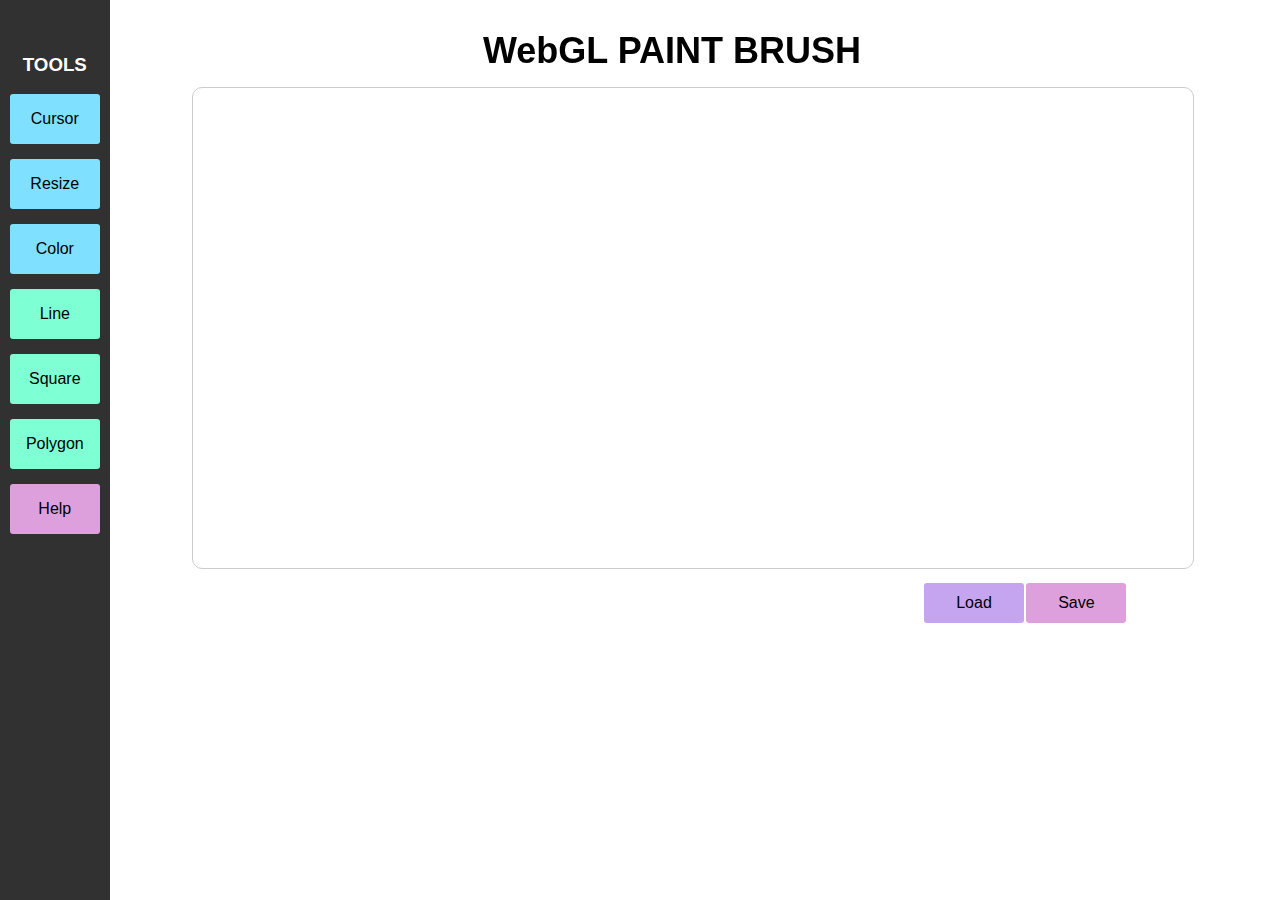
<file: index.html>
<!DOCTYPE html>
<html>
    <head>
        <link rel="stylesheet" href="css/template.css">
        <script>
            var cursorMode = true;
            var resizeMode = false;
            var lineMode = false;
            var squareMode = false;
            var polygonMode = false;
            var colorMode = false;
        </script>
                        
    </head>

    <body>
        <div class="navbar">
            <h3>TOOLS</h3>
            <button id = "button-mouse" onclick="cursorButton()">Cursor</button>
            <button id = "button-mouse" onclick="resizeButton()">Resize</button>
            <button id = "button-mouse" onclick="colorButton()">Color</button>
            <button id = "button-draw" onclick="lineButton()">Line</button>
            <button id = "button-draw" onclick="squareButton()">Square</button>
            <button id = "button-draw" onclick="polygonButton()">Polygon</button>
            <button id = "button-help" ><a class="helplink" href="./help.html" target="_blank">Help</a></button>
        </div>

        <div class="title">
            WebGL PAINT BRUSH
        </div>
        <canvas id="glcanvas" width="pixel">
            Oops ... your browser doesn't support the HTML5 canvas element
        </canvas>
        <div class = "row">
            <button class = "button-file" id = "button-save" onclick="saveData()">Save</button>
            <button class = "button-file" id = "button-load" onclick="loadData()">Load</button>
        </div>
        <textarea id="jsonText" placeholder="Copy your json file's content here."></textarea>
    </body>

    <script>
        var vertices = [];
        var colors = [];
        var objects = [];
        var offset = 0;

        const canvas = document.querySelector('#glcanvas');
        canvas.width = 1000;
        canvas.height = 480;
        // Initialize the GL context
        const gl = canvas.getContext('webgl');

        if (!gl) {
            alert('Unable to initialize WebGL. Your browser or machine may not support it.');
        }

        // Vertex shader source code
        var vertCode = 'attribute vec3 coordinates;'+
            'attribute vec3 color;'+
            'varying vec3 vColor;'+
                
            'void main(void) {' +
                ' gl_Position = vec4(coordinates, 1.0);' +
                'vColor = color;'+
            '}';

        // Create a vertex shader object
        var vertShader = gl.createShader(gl.VERTEX_SHADER);

        // Fragment shader source code
        var fragCode = 'precision mediump float;'+
            'varying vec3 vColor;'+
            'void main(void) {'+
                'gl_FragColor = vec4(vColor, 1.);'+
            '}';

        // Create fragment shader object
        var fragShader = gl.createShader(gl.FRAGMENT_SHADER);

        // Create a shader program object to store
        var shaderProgram = gl.createProgram();

        function setupShader(){
            // Attach vertex shader source code
            gl.shaderSource(vertShader, vertCode);
            // Compile the vertex shader
            gl.compileShader(vertShader);
            // Attach fragment shader source code
            gl.shaderSource(fragShader, fragCode);
            // Compile the fragmentt shader
            gl.compileShader(fragShader);
        }

        function setupProgram(){
            // Attach a vertex shader
            gl.attachShader(shaderProgram, vertShader);
            // Attach a fragment shader
            gl.attachShader(shaderProgram, fragShader);
            // Link both the programs
            gl.linkProgram(shaderProgram);
        }

        setupShader();
        setupProgram();
      </script>

      <script type="text/javascript" src="js/buttonClick.js"></script>
      <script type="text/javascript" src="js/draw.js"></script>
      <script type="text/javascript" src="js/fileManager.js"></script>
</html>
</file>
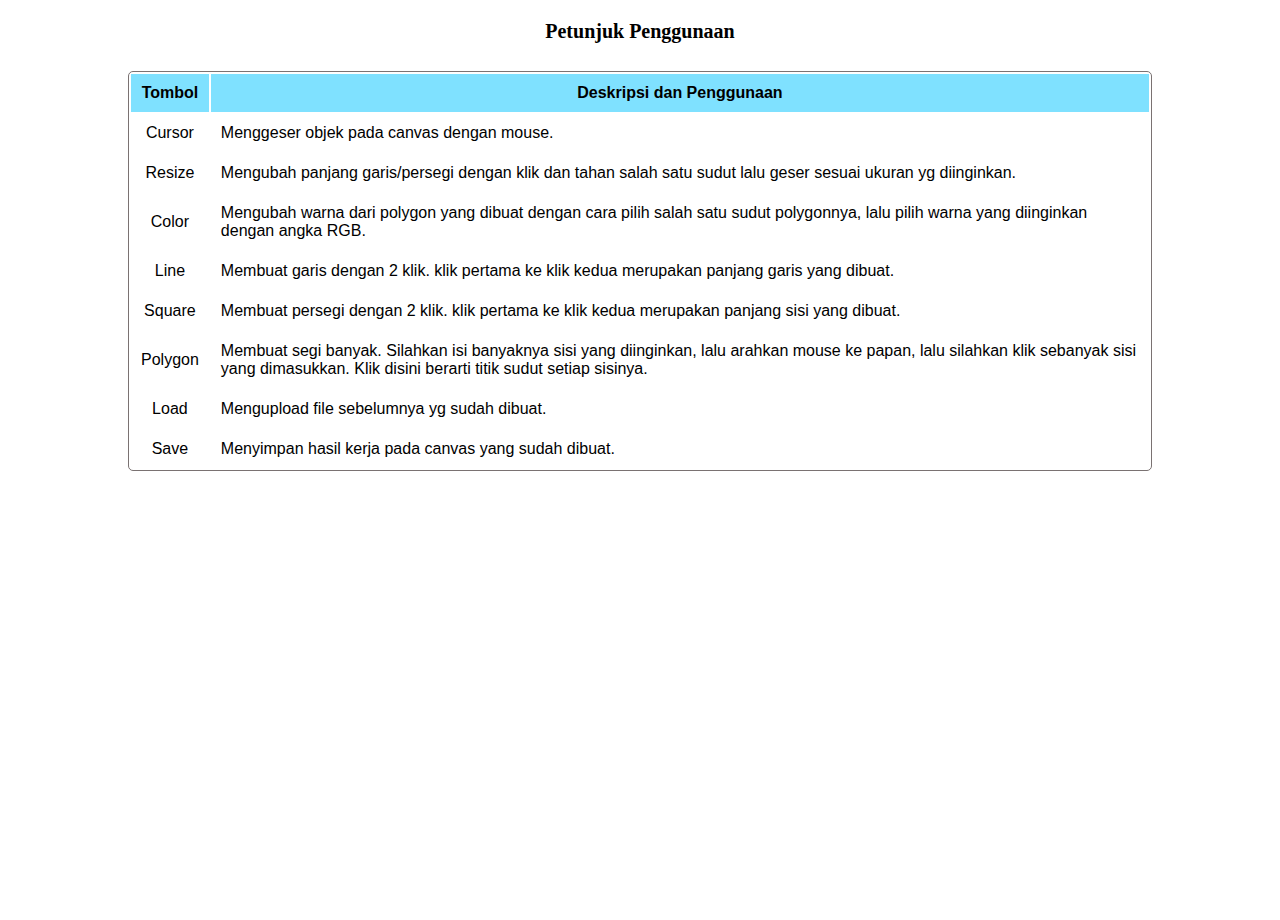
<file: help.html>
<!DOCTYPE html>
<html>
    <head>
        <link rel="stylesheet" href="css/template.css">                        
    </head>

    <body>
        <div class="header">
            Petunjuk Penggunaan
        </div>
        <br/>
        <div class="isi">
            <table style="width:80%" class="table">
                <tr>
                    <th style="text-align: center; font-weight: bold;">Tombol</th>
                    <th style="text-align: center; font-weight: bold;">Deskripsi dan Penggunaan</th>
                </tr>
                <tr>
                    <td style="text-align: center;">Cursor</td>
                    <td>Menggeser objek pada canvas dengan mouse.</td>
                </tr>
                <tr>
                    <td style="text-align: center;">Resize</td>
                    <td>Mengubah panjang garis/persegi dengan klik dan tahan salah satu sudut lalu geser sesuai ukuran yg diinginkan.</td>
                </tr>
                <tr>
                    <td style="text-align: center;">Color</td>
                    <td>Mengubah warna dari polygon yang dibuat dengan cara pilih salah satu sudut polygonnya, lalu pilih warna yang diinginkan dengan angka RGB.</td>
                </tr>
                <tr>
                    <td style="text-align: center;">Line</td>
                    <td>Membuat garis dengan 2 klik. klik pertama ke klik kedua merupakan panjang garis yang dibuat.</td>
                </tr>
                <tr>
                    <td style="text-align: center;">Square</td>
                    <td>Membuat persegi dengan 2 klik. klik pertama ke klik kedua merupakan panjang sisi yang dibuat.</td>
                </tr>
                <tr>
                    <td style="text-align: center;">Polygon</td>
                    <td>Membuat segi banyak. Silahkan isi banyaknya sisi yang diinginkan, lalu arahkan mouse ke papan, lalu silahkan klik sebanyak sisi yang dimasukkan. Klik disini berarti titik sudut setiap sisinya.</td>
                </tr>
                <tr>
                    <td style="text-align: center;">Load</td>
                    <td>Mengupload file sebelumnya yg sudah dibuat.</td>
                </tr>
                <tr>
                    <td style="text-align: center;">Save</td>
                    <td>Menyimpan hasil kerja pada canvas yang sudah dibuat.</td>
                </tr>
            </table>
        </div>
    </body>
</html>
</file>
<file: css/template.css>
body, html {
    font-family: Lato, Helvetica, sans-serif;
    height: 100%;
    margin: 0;
    scroll-behavior: smooth;
}

.button-container{
  position: relative;
}

.row {
  display: flex;
  flex-wrap: wrap;
  margin-top: 10px;
}

.title{
    position: relative;
    font-size: 36px;
    font-weight: bold;
    text-align: center;
    padding-top: 30px;
    margin-left: 5%;
}

.navbar {
  position: fixed;
  width: 7%;
  height: 100%;
  background-color: rgb(49, 49, 49);
  padding-left: 10px;
  padding-right: 10px;
  padding-top: 35px;
}

.navbar h3{
  color: white;
  text-align: center;
}

.navbar button {
  position: relative;
  border-width: 0px;
  color: black;
  font-size: 16px;
  border-radius: 3px;
  text-align: center;
  transition: 0.3s;
  width: 100%;
  height: 50px;
  margin-bottom: 15px;
  cursor: pointer;
}

#button-mouse{
  background-color: rgb(127, 225, 255);
}

#button-draw{
  background-color: aquamarine;
}

#button-help{
  background-color: plum;
}

.button-file{
  border-width: 0px;
  border-radius: 3px;
  position: absolute;
  min-height: 40px;
  min-width: 100px;
  font-size: 16px;
  cursor: pointer;
}

#button-save{
  right: 12%;
  background-color: plum;
}

#button-load{
  right: 20%;
  background-color: rgb(197, 164, 240);
}

.navbar button:hover {
  opacity: 0.8;
}

.button-file:hover{
  opacity: 0.8;
}

canvas {
  width: 1000px;
  height: 480px;
  position: relative;
  margin-left: 15%;
  margin-top: 15px;
  border: 1px solid #ccc;
  border-radius: 10px;
}

textarea {
  width: 1000px;
  height: 480px;
  position: relative;
  margin-left: 15%;
  margin-top: 30px;
  border: 1px solid #ccc;
  border-radius: 10px;
}

a.helplink{
  text-decoration: none;
  color: black;
}

.header{
  text-align: center;
  font-size: 20px;
  font-family: 'Segoe UI';
  font-weight: bold;
  margin-top: 20px;
}

.table{
  margin-left: auto;
  margin-right: auto;
  margin-top: 10px;
  border: 1px solid rgb(122, 114, 114);
  border-radius: 5px;
}

td, th{
  padding: 10px;
}

th{
  background-color: rgb(127, 225, 255);
}
</file>
